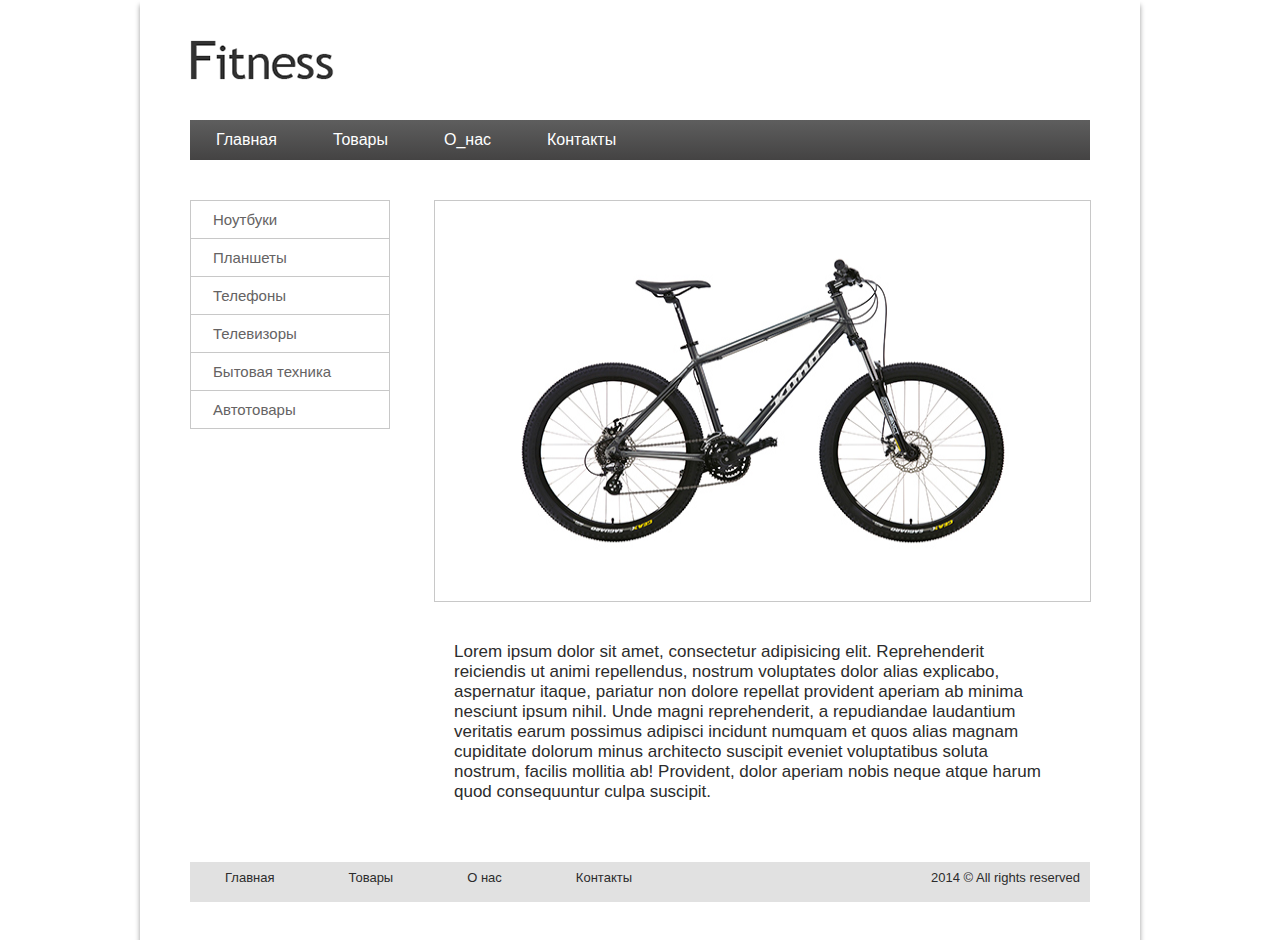
<file: index.html>
<!DOCTYPE html>
<html lang="en">

<head>
	<meta charset="UTF-8">
	<title>fitness</title>
	<link rel="stylesheet" href="css/rreset.css">
	<link rel="stylesheet" href="css/style.css">
</head>

<body>
    <div class="wrapper">
     <header>
        <div class="logo">
           <img src="img/logo.png" alt="fitness">
        </div>
	    <div class="menu">
	 	     <ul>
	 	     	<li><a href="">Главная</a></li>
	 	     	<li><a href="">Товары</a></li>
	 	     	<li><a href="">О_нас</a></li>
	 	     	<li><a href="">Контакты</a></li>
	 	     </ul>
	      </div>
	   </header>
	   <div class="main">
	      <div class="left_box">
	      <ul>
		 	<li><a href="">Ноутбуки</a></li>
		 	<li><a href="">Планшеты</a></li>
		 	<li><a href="">Телефоны</a></li>
		 	<li><a href="">Телевизоры</a></li>
		 	<li><a href="">Бытовая техника</a></li>
		 	<li><a href="">Автотовары</a></li>
		   </ul>
		</div>
        <div class="content">
            <div class="image_box1">
               <img src="img/content.png" alt="велосипед">
	        </div>
	        <p>Lorem ipsum dolor sit amet, consectetur adipisicing elit. Reprehenderit reiciendis ut animi repellendus, nostrum voluptates dolor alias explicabo, aspernatur itaque, pariatur non dolore repellat provident aperiam ab minima nesciunt ipsum nihil. Unde magni reprehenderit, a repudiandae laudantium veritatis earum possimus adipisci incidunt numquam et quos alias magnam cupiditate dolorum minus architecto suscipit eveniet voluptatibus soluta nostrum, facilis mollitia ab! Provident, dolor aperiam nobis neque atque harum quod consequuntur culpa suscipit.</p>
        </div>
    </div>
    <footer>
		<ul>
			<li><a href="">Главная</a></li>
			<li><a href="">Товары</a></li>
			<li><a href="">О нас</a></li>
			<li><a href="">Контакты</a></li>
			<li><span class="last">2014 &copy All rights reserved   </span></li>
		</ul>
	</footer>
</div>
</body>

</html>
</file>
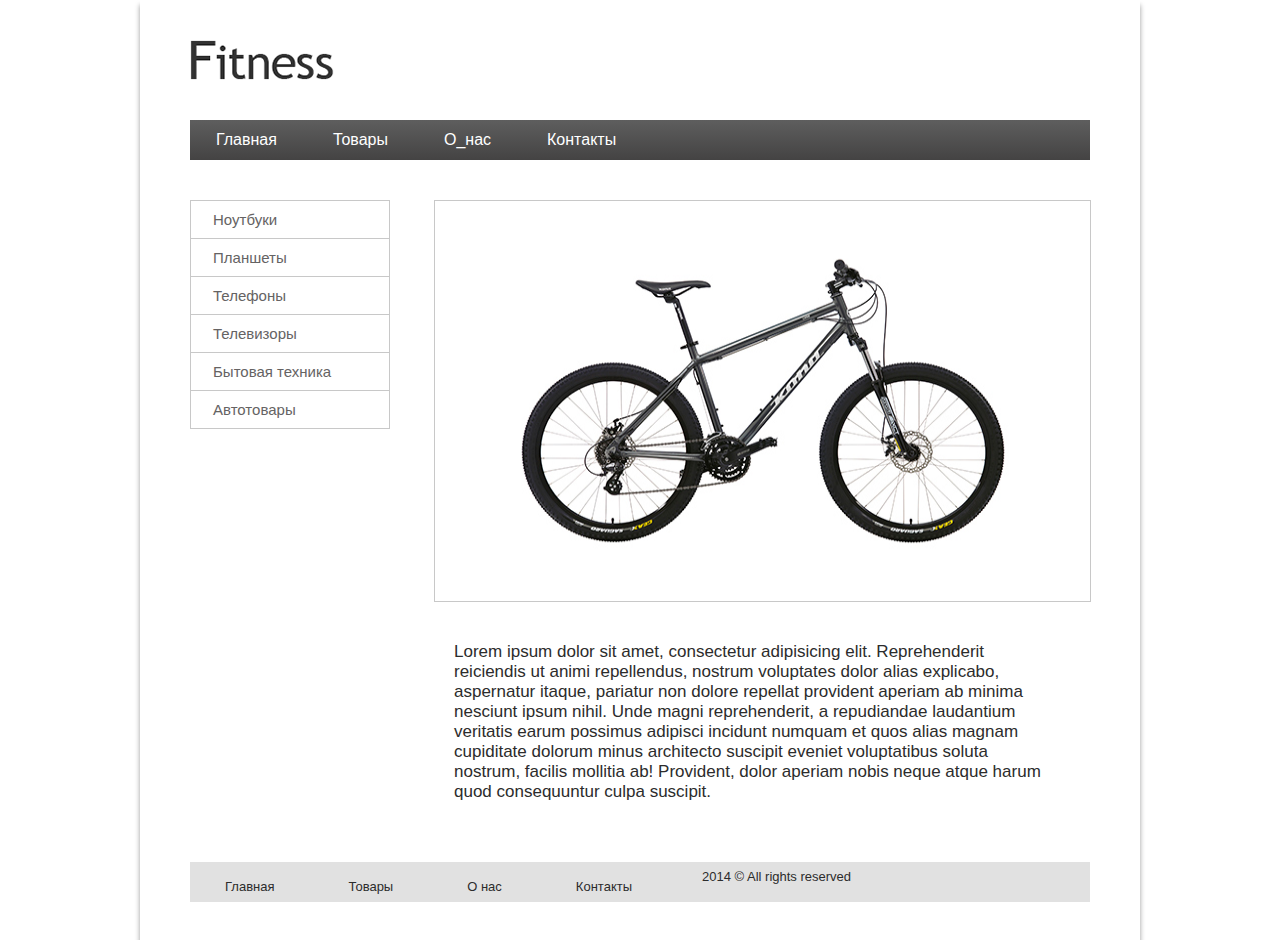
<file: index3.html>
<!DOCTYPE html>
<html lang="en">

<head>
	<meta charset="UTF-8">
	<title>fitness</title>
	<link rel="stylesheet" href="css/rreset.css">
	<link rel="stylesheet" href="css/style.css">
</head>

<body>
    <div class="wrapper">
     <header>
        <div class="logo">
           <img src="img3/logo.png" alt="fitness">
        </div>
	    <div class="menu">
	 	     <ul>
	 	     	<li><a href="">Главная</a></li>
	 	     	<li><a href="">Товары</a></li>
	 	     	<li><a href="">О_нас</a></li>
	 	     	<li><a href="">Контакты</a></li>
	 	     </ul>
	      </div>
	   </header>
	   <div class="main">
	      <div class="left_box">
	      <ul>
		 	<li><a href="">Ноутбуки</a></li>
		 	<li><a href="">Планшеты</a></li>
		 	<li><a href="">Телефоны</a></li>
		 	<li><a href="">Телевизоры</a></li>
		 	<li><a href="">Бытовая техника</a></li>
		 	<li><a href="">Автотовары</a></li>
		   </ul>
		</div>
        <div class="content">
            <div class="image_box1">
               <img src="img3/content.png" alt="велосипед">
	        </div>
	        <p>Lorem ipsum dolor sit amet, consectetur adipisicing elit. Reprehenderit reiciendis ut animi repellendus, nostrum voluptates dolor alias explicabo, aspernatur itaque, pariatur non dolore repellat provident aperiam ab minima nesciunt ipsum nihil. Unde magni reprehenderit, a repudiandae laudantium veritatis earum possimus adipisci incidunt numquam et quos alias magnam cupiditate dolorum minus architecto suscipit eveniet voluptatibus soluta nostrum, facilis mollitia ab! Provident, dolor aperiam nobis neque atque harum quod consequuntur culpa suscipit.</p>
        </div>
    </div>
    <footer>
		<ul>
			<li><a href="">Главная</a></li>
			<li><a href="">Товары</a></li>
			<li><a href="">О нас</a></li>
			<li><a href="">Контакты</li>
			<li><span class="last">2014 &copy All rights reserved     </span></li>
		</ul>
	</footer>
</div>
</body>

</html>
</file>
<file: css/style.css>
.wrapper{
    height: 900px;
    width: 1000px;
    background-color: white;
    margin: 0 auto;
    padding-top: 40px;
    box-shadow: 0 5px 5px rgba(0, 0, 0, 0.4);
}
.header{
width: 900px;
margin: auto;
}

.logo{
    padding-left: 50px;
    height: 80px;
}

.menu {
    width: 900px;
    height: 40px;
    background-color: white;
    background: linear-gradient(to top, #444343 0%, #5e5e5e 100%);
    margin: auto;
    
}
.menu li{
    display: inline-block;
}
.menu a {
    display: inline-block;
    padding: 0 25px;
    line-height: 40px;
    text-decoration: none;
    font-family: 'Open Sans', sans-serif;
    border-left: 1px solid;
    border-right: 1px solid;
    border-color: transparent;
    color: white;
}

.menu a:hover {
    background: linear-gradient(to top, #2e2e2e 0%, #4a4a4a 100%);
    border-left: 1px solid #838383;
    border-right: 1px solid #838383;
}

.main {
    margin-top: 40px;
    margin-bottom: 60px;
    width: 1000px;
}
.left_box {
    display: inline-block;
    width: 200px;
    margin-left: 50px;
}
.left_box ul{ 
    list-style: none;
    font-family: 'Open Sans', sans-serif;
    font-size: 15px;
    line-height: 37px;
    
}
.left_box a{
    display: block;
    vertical-align: top;
    text-decoration: none;
    padding-left: 22px;
    color: #656363;
}
.left_box li{
border-top: 1px solid #c8c8c8;
    border-left: 1px solid #c8c8c8;
    border-right: 1px solid #c8c8c8;
    }

.left_box li:last-child {
   border-bottom: 1px solid #c8c8c8;

}
.left_box a:hover {
background-color: #f9f9f9;
    padding-left: 40px;
}
.content {
    width: 680px;
    display: inline-block;
    vertical-align: top;
}
.image_box1 {
    height: 400px;
    display: flex;
    align-items: center;
    justify-content: center;
    background-color: white;
    border: 1px solid #c8c8c8;
    margin-left: 40px;
    width: 655px;
}
.image_box1 img {
    width: 500px;
    height: 300px;

}
.content p {
    margin-left: 60px;
    margin-top: 40px;
    color: #2c2c2c;
    font-family: 'Open Sans', sans-serif;
    width: 600px;
    font-size: 17px;
    line-height: 20px;

}

 footer {
    width: 900px;
    height: 40px;
    margin: auto;
    background-image: linear-gradient(to top, #e1e1e1 0%, #e1e1e1 100%);
}

footer ul {
    padding: 0;
    
    list-style: none;
    
    line-height: 29px;
   }

footer li {
    display: inline-block;
    padding: 0 10px;
}
footer a {
    display: inline-block;
    padding: 0 25px;
    text-decoration: none;
    color: #2c2c2c;
    font-family: 'Open Sans', sans-serif;
    font-size: 13px;
    text-decoration: none;
}

footer a:hover {
    text-decoration: underline;
}

footer li:last-child {
    float: right;
}
.last {
    text-decoration: none;
    color: #2c2c2c;
    font-family: 'Open Sans', sans-serif;
    font-size: 13px;
}
</file>
<file: css/rreset.css>
/* http://meyerweb.com/eric/tools/css/reset/ 
   v2.0 | 20110126
   License: none (public domain)
*/

html, body, div, span, applet, object, iframe,
h1, h2, h3, h4, h5, h6, p, blockquote, pre,
a, abbr, acronym, address, big, cite, code,
del, dfn, em, img, ins, kbd, q, s, samp,
small, strike, strong, sub, sup, tt, var,
b, u, i, center,
dl, dt, dd, ol, ul, li,
fieldset, form, label, legend,
table, caption, tbody, tfoot, thead, tr, th, td,
article, aside, canvas, details, embed, 
figure, figcaption, footer, header, hgroup, 
menu, nav, output, ruby, section, summary,
time, mark, audio, video {
	margin: 0;
	padding: 0;
	border: 0;
	font-size: 100%;
	font: inherit;
	vertical-align: baseline;
}
/* HTML5 display-role reset for older browsers */
article, aside, details, figcaption, figure, 
footer, header, hgroup, menu, nav, section {
	display: block;
}
body {
	line-height: 1;
}
ol, ul {
	list-style: none;
}
blockquote, q {
	quotes: none;
}
blockquote:before, blockquote:after,
q:before, q:after {
	content: '';
	content: none;
}
table {
	border-collapse: collapse;
	border-spacing: 0;
}
</file>
